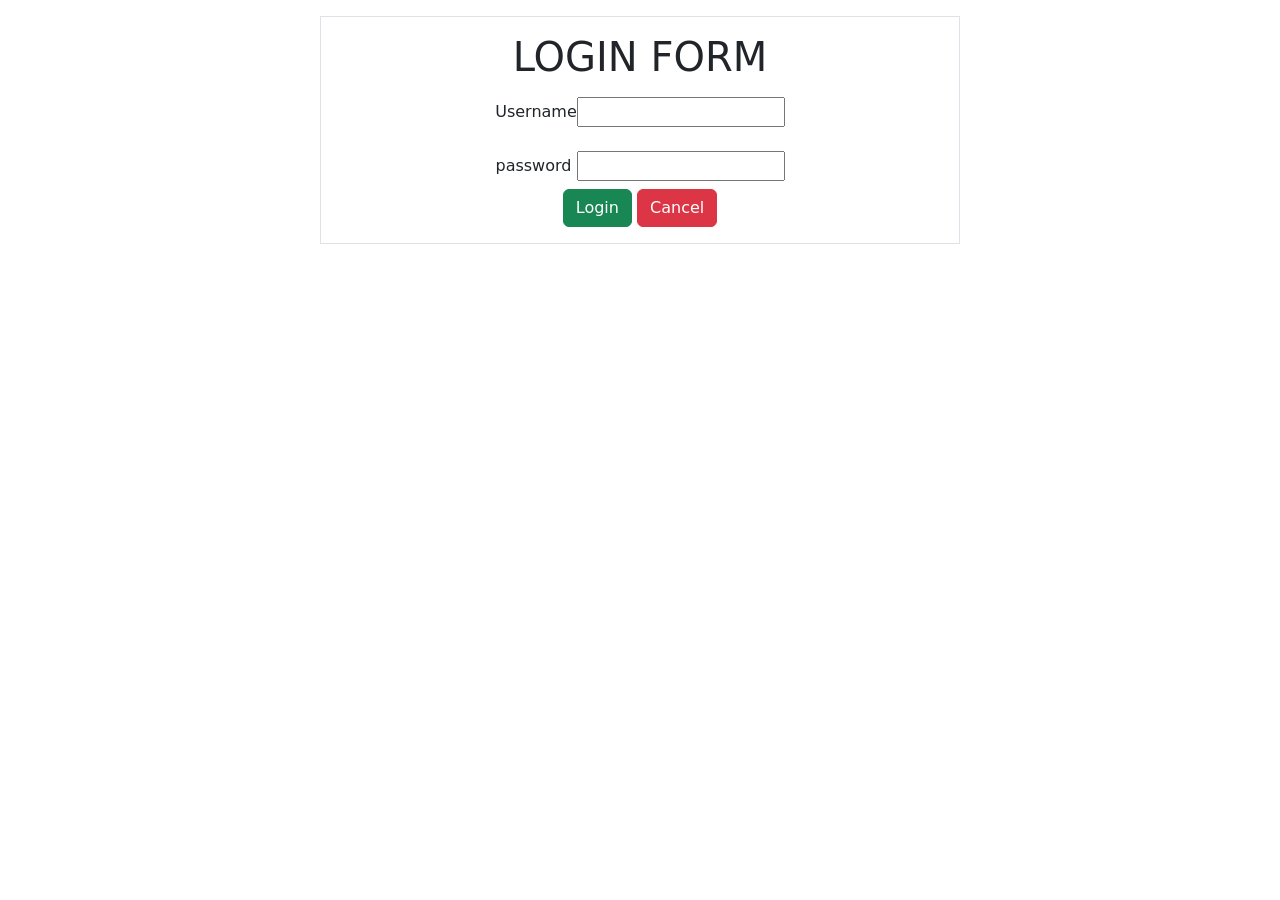
<file: login.html>
<!DOCTYPE html>
<html lang="en">
<head>
    <meta charset="UTF-8">
    <meta http-equiv="X-UA-Compatible" content="IE=edge">
    <meta name="viewport" content="width=device-width, initial-scale=1.0">
    <title>login page</title>
    <link href="https://cdn.jsdelivr.net/npm/bootstrap@5.2.0/dist/css/bootstrap.min.css" rel="stylesheet" integrity="sha384-gH2yIJqKdNHPEq0n4Mqa/HGKIhSkIHeL5AyhkYV8i59U5AR6csBvApHHNl/vI1Bx" crossorigin="anonymous">
</head>
<body>
    <div class="container border mt-3 w-50 p-3 text-center">
        <h1 class="text-center">LOGIN FORM</h1>
        <form action="">
            <div class="mt-2 p-2 ms-0">
                <label for="">Username</label><span><input type="text"></span>
                
            </div>
            <div class="mt-2 p-2">
                <label for="">password</label>
                <input type="password">
            </div>
            <div>
                <button type="button" class="btn btn-success">Login</button>
                <button type="button" class="btn btn-danger">Cancel</button>
            </div>
            
        </form>
    </div>

</body>
</html>
</file>
